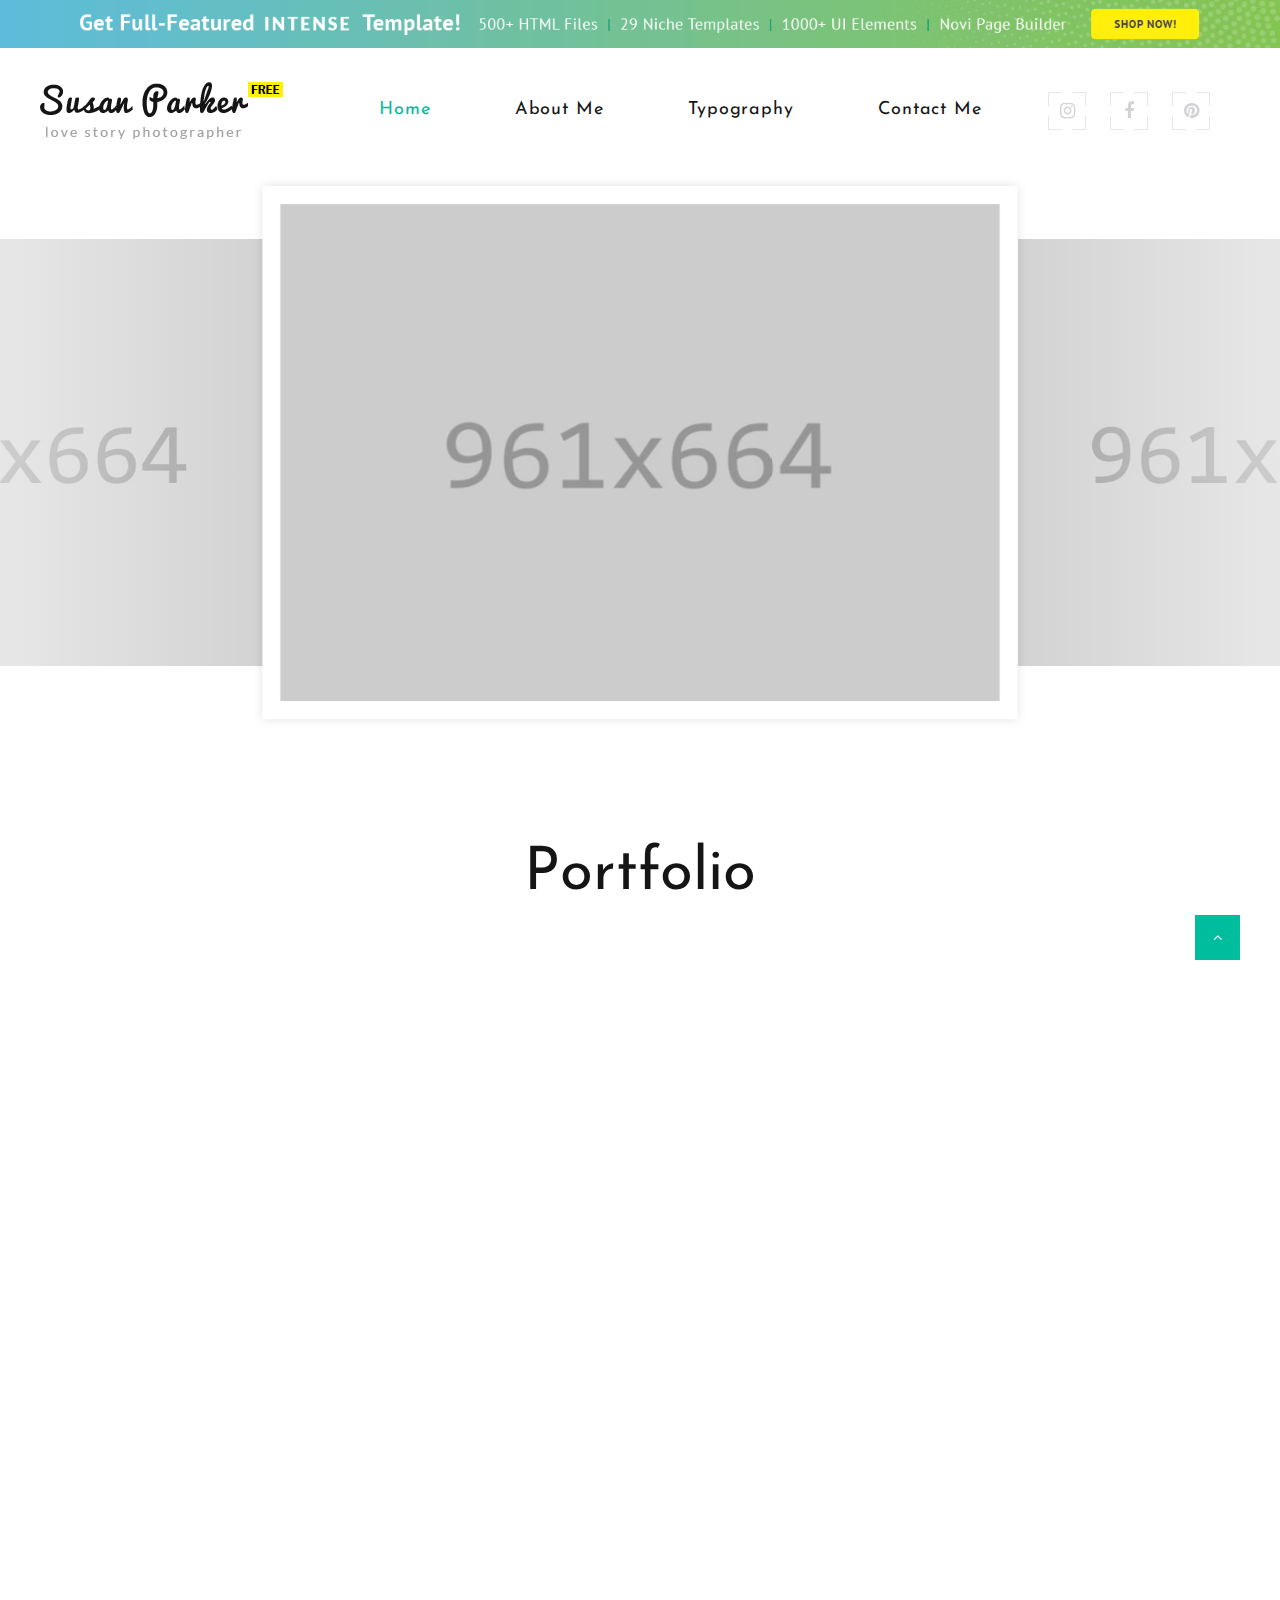
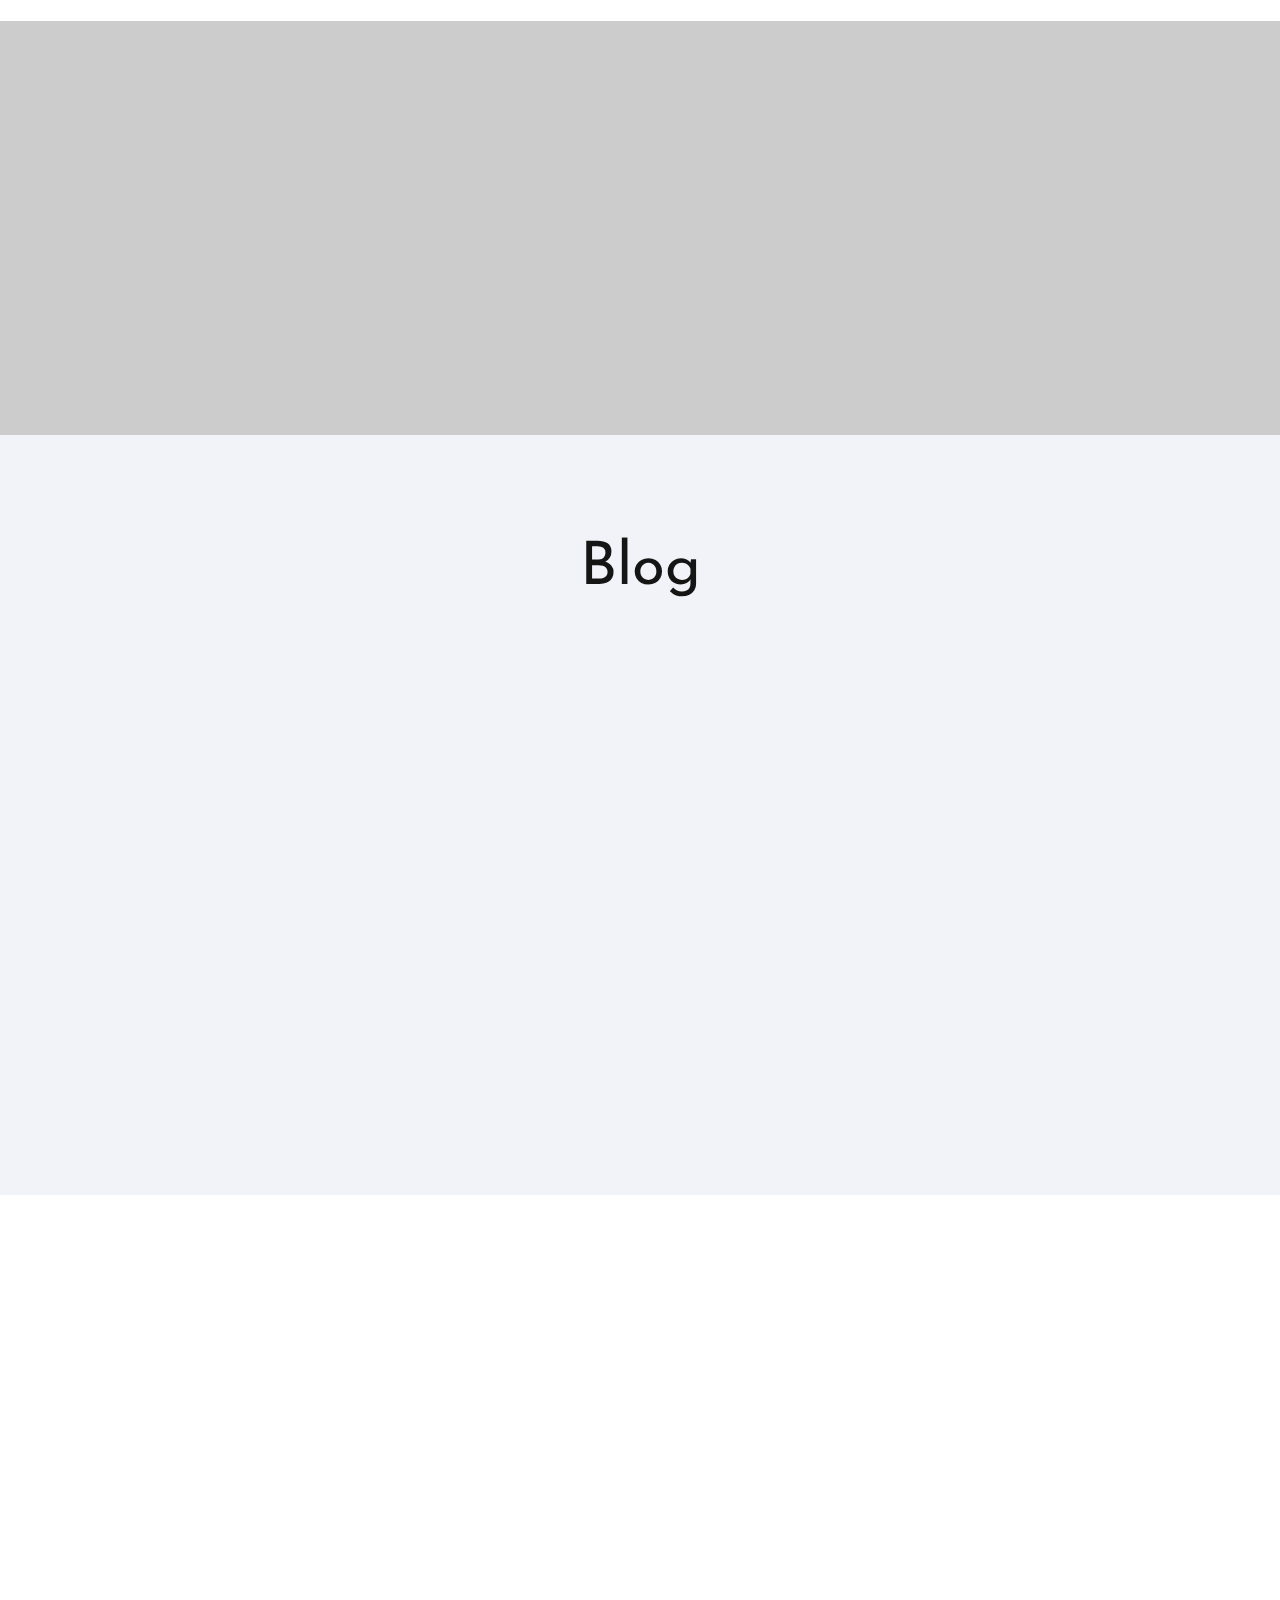
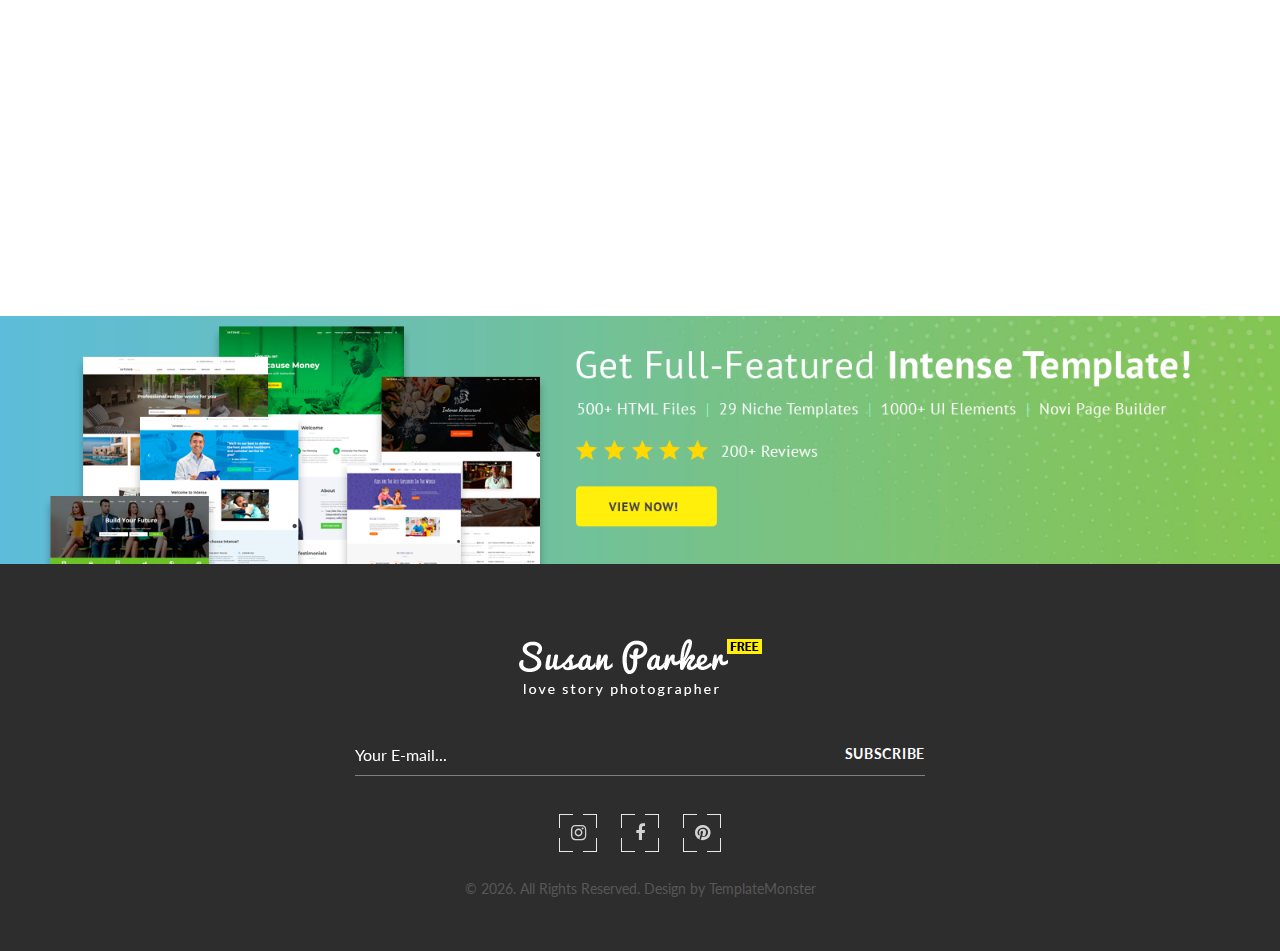
<file: index.html>
<!DOCTYPE html>
<html class="wide wow-animation" lang="en">
  <head>
    <!-- Site Title-->
    <title>Home</title>
    <meta name="format-detection" content="telephone=no">
    <meta name="viewport" content="width=device-width, height=device-height, initial-scale=1.0">
    <meta http-equiv="X-UA-Compatible" content="IE=edge">
    <meta charset="utf-8">
    <link rel="icon" href="images/favicon.ico" type="image/x-icon">
    <!-- Stylesheets-->
    <link rel="stylesheet" type="text/css" href="//fonts.googleapis.com/css?family=Lato:300,400,700,400italic%7CJosefin+Sans:400,700,300italic">
    <link rel="stylesheet" href="css/bootstrap.css">
    <link rel="stylesheet" href="css/style.css">
		<!--[if lt IE 10]>
    <div style="background: #212121; padding: 10px 0; box-shadow: 3px 3px 5px 0 rgba(0,0,0,.3); clear: both; text-align:center; position: relative; z-index:1;"><a href="http://windows.microsoft.com/en-US/internet-explorer/"><img src="images/ie8-panel/warning_bar_0000_us.jpg" border="0" height="42" width="820" alt="You are using an outdated browser. For a faster, safer browsing experience, upgrade for free today."></a></div>
    <script src="js/html5shiv.min.js"></script>
		<![endif]-->
  </head>
  <body>
    <!-- Page Loader-->
    <div id="page-loader">
      <div class="page-loader-body">
        <div class="cssload-spinner">
          <div class="cssload-cube cssload-cube0"></div>
          <div class="cssload-cube cssload-cube1"></div>
          <div class="cssload-cube cssload-cube2"></div>
          <div class="cssload-cube cssload-cube3"></div>
          <div class="cssload-cube cssload-cube4"></div>
          <div class="cssload-cube cssload-cube5"></div>
          <div class="cssload-cube cssload-cube6"></div>
          <div class="cssload-cube cssload-cube7"></div>
          <div class="cssload-cube cssload-cube8"></div>
          <div class="cssload-cube cssload-cube9"></div>
          <div class="cssload-cube cssload-cube10"></div>
          <div class="cssload-cube cssload-cube11"></div>
          <div class="cssload-cube cssload-cube12"></div>
          <div class="cssload-cube cssload-cube13"></div>
          <div class="cssload-cube cssload-cube14"></div>
          <div class="cssload-cube cssload-cube15"></div>
        </div>
      </div>
    </div>
    <!-- Page-->
    <div class="page"><a class="section section-banner" href="https://www.templatemonster.com/intense-multipurpose-html-template.html" target="_blank" style="background-image: url(images/background-02-1920x60.jpg); background-image: -webkit-image-set( url(images/background-02-1920x60.jpg) 1x, url(images/background-02-3840x120.jpg) 2x )"><img src="images/foreground-02-1600x60.png" srcset="images/foreground-02-1600x60.png 1x, images/foreground-02-3200x120.png 2x" alt="" width="1600" height="310"></a>
      <!-- Page header-->
      <header class="section page-header">
        <!-- RD Navbar-->
        <div class="rd-navbar-wrap">
          <nav class="rd-navbar" data-layout="rd-navbar-fixed" data-sm-layout="rd-navbar-fixed" data-sm-device-layout="rd-navbar-fixed" data-md-layout="rd-navbar-static" data-md-device-layout="rd-navbar-fixed" data-lg-device-layout="rd-navbar-static" data-lg-layout="rd-navbar-static" data-stick-up-clone="false" data-md-stick-up-offset="5px" data-lg-stick-up-offset="5px" data-md-stick-up="true" data-lg-stick-up="true">
            <div class="rd-navbar-main-outer">
              <div class="rd-navbar-main">
                <!-- RD Navbar Panel-->
                <div class="rd-navbar-panel">
                  <button class="rd-navbar-toggle" data-rd-navbar-toggle=".rd-navbar-nav-wrap"><span></span></button>
                  <!-- RD Navbar Brand-->
                  <div class="rd-navbar-brand"><a class="brand" href="index.html">
                      <div class="brand__name"><img class="brand__logo-dark" src="images/logo-243x57.png" alt="" width="243" height="57"/><img class="brand__logo-light" src="images/logo-inverse-243x57.png" alt="" width="243" height="57"/>
                      </div></a></div>
                </div>
                <!-- RD Navbar Nav-->
                <div class="rd-navbar-nav-wrap">
                  <div class="rd-navbar-element">
                    <ul class="list-icons list-inline-sm">
                      <li><a class="icon icon-sm fa fa-instagram icon-style-camera" href="#"><span></span><span></span><span></span><span></span></a></li>
                      <li><a class="icon icon-sm fa fa-facebook icon-style-camera" href="#"><span></span><span></span><span></span><span></span></a></li>
                      <li><a class="icon icon-sm fa fa-pinterest icon-style-camera" href="#"><span></span><span></span><span></span><span></span></a></li>
                    </ul>
                  </div>
                  <!-- RD Navbar Nav-->
                  <ul class="rd-navbar-nav">
                    <li class="active"><a href="index.html">Home</a>
                    </li>
                    <li><a href="about-me.html">About Me</a>
                    </li>
                    <li><a href="typography.html">Typography</a>
                    </li>
                    <li><a href="contact-me.html">Contact Me</a>
                    </li>
                  </ul>
                </div>
              </div>
            </div>
          </nav>
        </div>
      </header>

      <!-- My Best Photos-->
      <section class="section bg-white text-center">
        <!-- Slick Carousel-->
        <div class="slick-wrap">
          <div class="slick-slider slick-style-1" data-arrows="true" data-autoplay="false" data-loop="true" data-dots="true" data-swipe="true" data-xs-swipe="true" data-sm-swipe="false" data-items="1" data-sm-items="3" data-md-items="3" data-lg-items="3" data-center-mode="true" data-lightgallery="group-slick">
            <div class="item">
              <div class="slick-slide-inner">
                <div class="slick-slide-caption"><a class="thumb-ann thumb-mixed_large" href="images/group-image-4-1200x800-original.jpg" data-lightgallery="item"><img class="thumb-ann__image" src="images/home1-1-961x664.jpg" alt="" width="961" height="664"/>
                    <div class="thumb-ann__caption"> 
                      <p class="thumb-ann__title heading-3">Philip &amp; Gloria</p>
                      <p class="thumb-ann__text">With the experience of more than 10 years, I am glad to offer you a wide variety of love story photography services at affordable prices.</p>
                    </div></a>
                </div>
              </div>
            </div>
            <div class="item">
              <div class="slick-slide-inner">
                <div class="slick-slide-caption"><a class="thumb-ann thumb-mixed_large" href="images/group-image-3-1200x800-original.jpg" data-lightgallery="item"><img class="thumb-ann__image" src="images/home1-2-961x664.jpg" alt="" width="961" height="664"/>
                    <div class="thumb-ann__caption"> 
                      <p class="thumb-ann__title heading-3">Ronald &amp; Karen</p>
                      <p class="thumb-ann__text">With the experience of more than 10 years, I am glad to offer you a wide variety of love story photography services at affordable prices.</p>
                    </div></a>
                </div>
              </div>
            </div>
            <div class="item">
              <div class="slick-slide-inner">
                <div class="slick-slide-caption"><a class="thumb-ann thumb-mixed_large" href="images/home1-4-1200x695-original.jpg" data-lightgallery="item"><img class="thumb-ann__image" src="images/home1-3-961x664.jpg" alt="" width="961" height="664"/>
                    <div class="thumb-ann__caption"> 
                      <p class="thumb-ann__title heading-3">Eric &amp; Amanda</p>
                      <p class="thumb-ann__text">With the experience of more than 10 years, I am glad to offer you a wide variety of love story photography services at affordable prices.</p>
                    </div></a>
                </div>
              </div>
            </div>
            <div class="item">
              <div class="slick-slide-inner">
                <div class="slick-slide-caption"><a class="thumb-ann thumb-mixed_large" href="images/group-image-2-1200x800-original.jpg" data-lightgallery="item"><img class="thumb-ann__image" src="images/home1-4-961x664.jpg" alt="" width="961" height="664"/>
                    <div class="thumb-ann__caption"> 
                      <p class="thumb-ann__title heading-3">Harold &amp; Mary</p>
                      <p class="thumb-ann__text">With the experience of more than 10 years, I am glad to offer you a wide variety of love story photography services at affordable prices.</p>
                    </div></a>
                </div>
              </div>
            </div>
          </div>
        </div>
      </section>

      <section class="section section-md bg-white text-center">
        <div class="shell-fluid">
          <p class="heading-1">Portfolio</p>
          <div class="isotope thumb-ruby-wrap wow fadeIn" data-isotope-layout="masonry" data-isotope-group="gallery" data-lightgallery="group">
            <div class="row">
              <div class="col-xs-12 col-sm-6 col-md-4 col-lg-3 isotope-item"><a class="thumb-ruby thumb-mixed_height-2 thumb-mixed_md" href="images/gallery-image-1-1200x800-original.jpg" data-lightgallery="item"><img class="thumb-ruby__image" src="images/gallery-image-1-440x327.jpg" alt="" width="440" height="327"/>
                        <div class="thumb-ruby__caption">
                          <p class="thumb-ruby__title heading-3">Jane &amp; James</p>
                          <p class="thumb-ruby__text">If you are looking for high quality wedding photography, I will be glad to help you.
                            <!-- Portfolio-->
                          </p>
                        </div></a>
              </div>
              <div class="col-xs-12 col-sm-6 col-md-4 col-lg-3 isotope-item"><a class="thumb-ruby thumb-mixed_height-3 thumb-mixed_md" href="images/gallery-image-9-1200x800-original.jpg" data-lightgallery="item"><img class="thumb-ruby__image" src="images/gallery-image-9-444x683.jpg" alt="" width="444" height="683"/>
                        <div class="thumb-ruby__caption">
                          <p class="thumb-ruby__title heading-3">George &amp; Kate</p>
                          <p class="thumb-ruby__text">If you are looking for high quality wedding photography, I will be glad to help you.
                            <!-- Portfolio-->
                          </p>
                        </div></a>
              </div>
              <div class="col-xs-12 col-sm-6 col-md-4 col-lg-3 isotope-item"><a class="thumb-ruby thumb-mixed_height-2 thumb-mixed_md" href="images/gallery-image-15-1200x801-original.jpg" data-lightgallery="item"><img class="thumb-ruby__image" src="images/gallery-image-15-440x327.jpg" alt="" width="440" height="327"/>
                        <div class="thumb-ruby__caption">
                          <p class="thumb-ruby__title heading-3">Beach Wedding</p>
                          <p class="thumb-ruby__text">If you are looking for high quality wedding photography, I will be glad to help you.
                            <!-- Portfolio-->
                          </p>
                        </div></a>
              </div>
              <div class="col-xs-12 col-sm-6 col-md-4 col-lg-3 isotope-item"><a class="thumb-ruby thumb-mixed_height-3 thumb-mixed_md" href="images/gallery-image-10-835x1200-original.jpg" data-lightgallery="item"><img class="thumb-ruby__image" src="images/gallery-image-10-444x683.jpg" alt="" width="444" height="683"/>
                        <div class="thumb-ruby__caption">
                          <p class="thumb-ruby__title heading-3">Feelings</p>
                          <p class="thumb-ruby__text">If you are looking for high quality wedding photography, I will be glad to help you.
                            <!-- Portfolio-->
                          </p>
                        </div></a>
              </div>
              <div class="col-xs-12 col-sm-6 col-md-4 col-lg-3 isotope-item"><a class="thumb-ruby thumb-mixed_height-2 thumb-mixed_md" href="images/gallery-image-14-1200x800-original.jpg" data-lightgallery="item"><img class="thumb-ruby__image" src="images/gallery-image-14-440x327.jpg" alt="" width="440" height="327"/>
                        <div class="thumb-ruby__caption">
                          <p class="thumb-ruby__title heading-3">Ann’s Story</p>
                          <p class="thumb-ruby__text">If you are looking for high quality wedding photography, I will be glad to help you.
                            <!-- Portfolio-->
                          </p>
                        </div></a>
              </div>
              <div class="col-xs-12 col-sm-6 col-md-4 col-lg-3 isotope-item"><a class="thumb-ruby thumb-mixed_height-2 thumb-mixed_md" href="images/gallery-image-2-1200x800-original.jpg" data-lightgallery="item"><img class="thumb-ruby__image" src="images/gallery-image-2-440x327.jpg" alt="" width="440" height="327"/>
                        <div class="thumb-ruby__caption">
                          <p class="thumb-ruby__title heading-3">Lisa’s Wedding</p>
                          <p class="thumb-ruby__text">If you are looking for high quality wedding photography, I will be glad to help you.
                            <!-- Portfolio-->
                          </p>
                        </div></a>
              </div>
            </div>
          </div>
        </div>
      </section>

      <!-- Awards-->
            <section class="section parallax-container bg-image-dark" data-parallax-img="images/bg-image-7-1920x1244.jpg">
              <div class="parallax-content">
                <div class="section-md text-center">
                  <div class="shell">
                    <div class="range range-50 range-lg-bottom">
                      <div class="cell-xs-6 cell-md-3 wow fadeIn">
                        <!-- Box award-->
                        <article class="box-award"><img class="box-award__image" src="images/award-1-134x98-inverse.png" alt="" width="134" height="98"/>
                          <h3 class="box-award__title">Best photo of the year</h3>
                          <div class="box-award__divider"></div>
                          <time class="box-award__time" datetime="2010">2010</time>
                        </article>
                      </div>
                      <div class="cell-xs-6 cell-md-3 wow fadeIn" data-wow-delay=".1s">
                        <!-- Box award-->
                        <article class="box-award"><img class="box-award__image" src="images/award-2-115x117-inverse.png" alt="" width="115" height="117"/>
                          <h3 class="box-award__title">Best couple photo</h3>
                          <div class="box-award__divider"></div>
                          <time class="box-award__time" datetime="2014">2014</time>
                        </article>
                      </div>
                      <div class="cell-xs-6 cell-md-3 wow fadeIn" data-wow-delay=".2s">
                        <!-- Box award-->
                        <article class="box-award"><img class="box-award__image" src="images/award-3-116x103-inverse.png" alt="" width="116" height="103"/>
                          <h3 class="box-award__title">Best love story photo</h3>
                          <div class="box-award__divider"></div>
                          <time class="box-award__time" datetime="2015">2015</time>
                        </article>
                      </div>
                      <div class="cell-xs-6 cell-md-3 wow fadeIn" data-wow-delay=".3s">
                        <!-- Box award-->
                        <article class="box-award"><img class="box-award__image" src="images/award-4-131x96-inverse.png" alt="" width="131" height="96"/>
                          <h3 class="box-award__title">Best photo shoot</h3>
                          <div class="box-award__divider"></div>
                          <time class="box-award__time" datetime="2016">2016</time>
                        </article>
                      </div>
                    </div>
                  </div>
                </div>
              </div>
            </section>


      <!-- Blog-->
      <section class="section section-md bg-gray-lighter text-center">
        <div class="shell">
          <p class="heading-1">Blog</p>
          <div class="range range-30">
            <div class="cell-sm-6 cell-md-4 wow fadeInLeftSmall">
              <!-- Post boxed-->
              <article class="post-boxed">
                <ul class="post-boxed__meta">
                  <li>
                    <time datetime="2019">Jul 20, 2019</time>
                  </li>
                  <li><a href="#">3 comments</a></li>
                </ul>
                <div class="post-boxed__main">
                  <h3 class="post-boxed__title"><a href="#">Becoming a King and Queen for a Day</a></h3>
                  <p>For one day, the two of you are the focus of attention. The concerns of the world slip...</p>
                </div>
                <div class="post-boxed__aside">
                  <div class="unit unit-horizontal unit-middle unit-spacing-xs">
                    <div class="unit__left"><img class="post-boxed__avatar" src="images/user-6-46x46.jpg" alt="" width="46" height="46"/>
                    </div>
                    <div class="unit__body">
                      <h6 class="text-uppercase">by Susan Parker</h6>
                    </div>
                  </div>
                </div>
              </article>
            </div>
            <div class="cell-sm-6 cell-md-4 wow fadeInLeftSmall" data-wow-delay=".15s">
              <!-- Post boxed-->
              <article class="post-boxed">
                <ul class="post-boxed__meta">
                  <li>
                    <time datetime="2019">Jul 15, 2019</time>
                  </li>
                  <li><a href="#">3 comments</a></li>
                </ul>
                <div class="post-boxed__main">
                  <h3 class="post-boxed__title"><a href="#">How to Make Great Wedding Photos</a></h3>
                  <p>Today I’m going to answer the question that my clients ask almost after every photo shoot. It’s a question...</p>
                </div>
                <div class="post-boxed__aside">
                  <div class="unit unit-horizontal unit-middle unit-spacing-xs">
                    <div class="unit__left"><img class="post-boxed__avatar" src="images/user-6-46x46.jpg" alt="" width="46" height="46"/>
                    </div>
                    <div class="unit__body">
                      <h6 class="text-uppercase">by Susan Parker</h6>
                    </div>
                  </div>
                </div>
              </article>
            </div>
            <div class="cell-sm-6 cell-md-4 wow fadeInLeftSmall" data-wow-delay=".3s">
              <!-- Post boxed-->
              <article class="post-boxed">
                <ul class="post-boxed__meta">
                  <li>
                    <time datetime="2019">Jul 5, 2019</time>
                  </li>
                  <li><a href="#">3 comments</a></li>
                </ul>
                <div class="post-boxed__main">
                  <h3 class="post-boxed__title"><a href="#">5 Most Exotic Weddings</a></h3>
                  <p>Do you want to know where your wedding will be the most unforgettable? Read this post and you’ll find...</p>
                </div>
                <div class="post-boxed__aside">
                  <div class="unit unit-horizontal unit-middle unit-spacing-xs">
                    <div class="unit__left"><img class="post-boxed__avatar" src="images/user-6-46x46.jpg" alt="" width="46" height="46"/>
                    </div>
                    <div class="unit__body">
                      <h6 class="text-uppercase">by Susan Parker</h6>
                    </div>
                  </div>
                </div>
              </article>
            </div>
          </div>
        </div>
      </section>

      <!-- Book Your Photo Shoot-->
      <section class="section section-md bg-white">
        <div class="shell">
          <div class="range range-50 range-sm-center range-md-left range-md-reverse range-md-middle">
            <div class="cell-sm-10 cell-md-6 wow fadeInRight">
              <div class="box-width-4 box-centered">
                <p class="heading-1">Book Your <br> Photo Shoot</p>
                <p>I will appreciate as many details about your particular wedding venue, dates, theme and other aspects, as you’d be willing to share. I will be giving you my feedback immediately!</p>
              </div>
            </div>
            <div class="cell-sm-10 cell-md-6 wow fadeInLeft">
              <article class="box-line"><span></span><span></span><span></span><span></span>
                <div class="box-line__main">
                  <!-- RD Mailform-->
                  <form class="rd-mailform" data-form-output="form-output-global" data-form-type="contact" method="post" action="bat/rd-mailform.php">
                    <div class="form-wrap">
                      <input class="form-input" id="contact-date" type="text" data-time-picker="date" name="date" data-constraints="@Required">
                      <label class="form-label" for="contact-date">Event Date</label>
                    </div>
                    <div class="form-wrap">
                      <input class="form-input" id="contact-name" type="text" name="name" data-constraints="@Required">
                      <label class="form-label" for="contact-name">Your Name</label>
                    </div>
                    <div class="form-wrap">
                      <input class="form-input" id="contact-email" type="email" name="email" data-constraints="@Email @Required">
                      <label class="form-label" for="contact-email">E-mail</label>
                    </div>
                    <div class="form-wrap">
                      <label class="form-label" for="contact-message">Your Message</label>
                      <textarea class="form-input" id="contact-message" name="message" data-constraints="@Required"></textarea>
                    </div>
                    <div class="form-wrap form-button offset-1">
                      <button class="button button-block button-primary-outline button-ujarak" type="submit">make an appointment</button>
                    </div>
                  </form>
                </div>
              </article>
            </div>
          </div>
        </div>
      </section>

      <!-- Page Footer--><a class="section section-banner" href="https://www.templatemonster.com/intense-multipurpose-html-template.html" target="_blank" style="background-image: url(images/background-01-1920x310.jpg); background-image: -webkit-image-set( url(images/background-01-1920x310.jpg) 1x, url(images/background-01-3840x620.jpg) 2x )"><img src="images/foreground-01-1600x310.png" srcset="images/foreground-01-1600x310.png 1x, images/foreground-01-3200x620.png 2x" alt="" width="1600" height="310"></a>
      <footer class="footer-centered section bg-gray-darker">
        <div class="shell">
          <div class="range range-sm-center">
            <div class="cell-sm-10 cell-md-8 cell-lg-6">
              <!-- Brand--><a class="brand" href="index.html">
                <div class="brand__name"><img src="images/logo-inverse-243x57.png" alt="" width="243" height="57"/>
                </div></a>
                    <!-- RD Mailform-->
                    <form class="rd-mailform form_inline" data-form-output="form-output-global" data-form-type="subscribe" method="post" action="bat/rd-mailform.php">
                      <div class="form__inner">
                        <div class="form-wrap">
                          <input class="form-input" id="subscribe-form-footer-email" type="email" name="email" data-constraints="@Email @Required">
                          <label class="form-label" for="subscribe-form-footer-email">Your E-mail...</label>
                        </div>
                        <div class="form-button">
                          <button class="button button-link" type="submit">Subscribe</button>
                        </div>
                      </div>
                    </form>
              <ul class="list-icons list-inline-sm">
                <li><a class="icon icon-sm fa fa-instagram icon-style-camera" href="#"><span></span><span></span><span></span><span></span></a></li>
                <li><a class="icon icon-sm fa fa-facebook icon-style-camera" href="#"><span></span><span></span><span></span><span></span></a></li>
                <li><a class="icon icon-sm fa fa-pinterest icon-style-camera" href="#"><span></span><span></span><span></span><span></span></a></li>
              </ul>
              <p class="rights"><span>&copy;&nbsp;</span><span class="copyright-year"></span>. All Rights Reserved. Design by <a href="https://www.templatemonster.com">TemplateMonster</a></p>
            </div>
          </div>
        </div>
      </footer>
    </div>
    <!-- Global Mailform Output-->
    <div class="snackbars" id="form-output-global"></div>
    <!-- Javascript-->
    <script src="js/core.min.js"></script>
    <script src="js/script.js"></script>
    <!-- coded by starlight-->
  </body>
</html>
</file>
